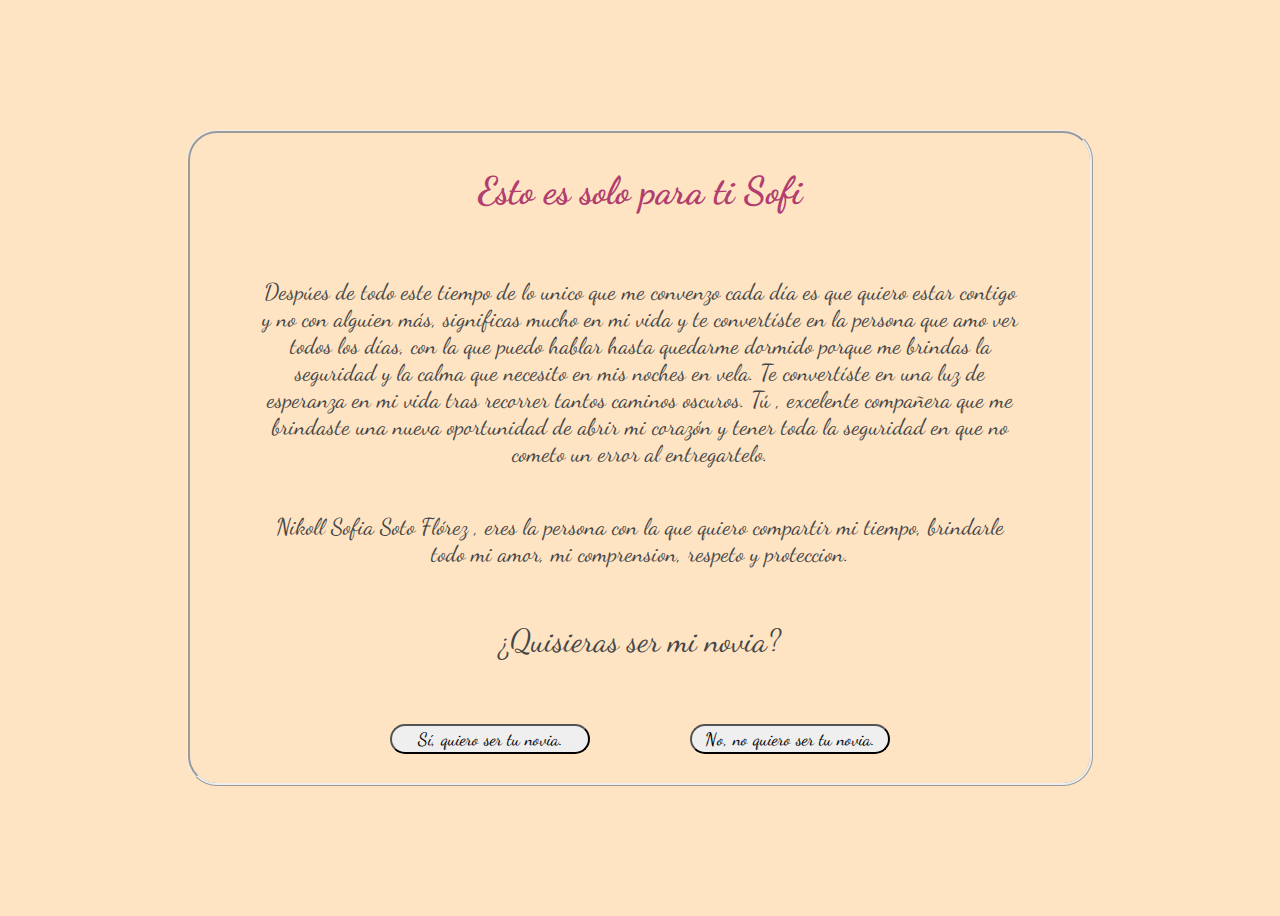
<file: index.html>
<!DOCTYPE html>
<html lang="en">
<head>
    <meta charset="UTF-8">
    <meta name="viewport" content="width=device-width, initial-scale=1.0">
    <title>Propuesta</title>
    <link rel="stylesheet" href="decoracion.css">
    <link href="https://fonts.googleapis.com/css2?family=Dancing+Script&display=swap" rel="stylesheet">
</head>
<body>

    <div class="contenido">
    <div> 
        <div class="titulo">
            <h1>Esto es solo para ti Sofi</h1>  
        </div>

        <div class="carta">
            <p class="descripcion_1">Despúes de todo este tiempo de lo unico que me convenzo cada día es que quiero estar contigo y no con alguien más, significas mucho en mi vida y te convertíste en la persona que amo ver todos los días, con la que puedo hablar hasta quedarme dormido porque me brindas la seguridad y la calma que necesito en mis noches en vela. Te convertíste en una luz de esperanza en mi vida tras recorrer tantos caminos oscuros. Tú , excelente compañera que me brindaste una nueva oportunidad de abrir mi corazón y tener toda la seguridad en que no cometo un error al entregartelo.</p>
            <p class="descripcion_2">Nikoll Sofia Soto Flórez , eres la persona con la que quiero compartir mi tiempo, brindarle todo mi amor, mi comprension, respeto y proteccion.</p>
            <p class="descripcion_3">¿Quisieras ser mi novia?</p>
        </div>

        <div class="botones">
            <button onclick="location.href='positivo.html'">Sí, quiero ser tu novia.</button>
            <button onclick="location.href='negativo.html'">No, no quiero ser tu novia.</button>
        </div>
      
        

    </div>


    
</body>
</html>
</file>
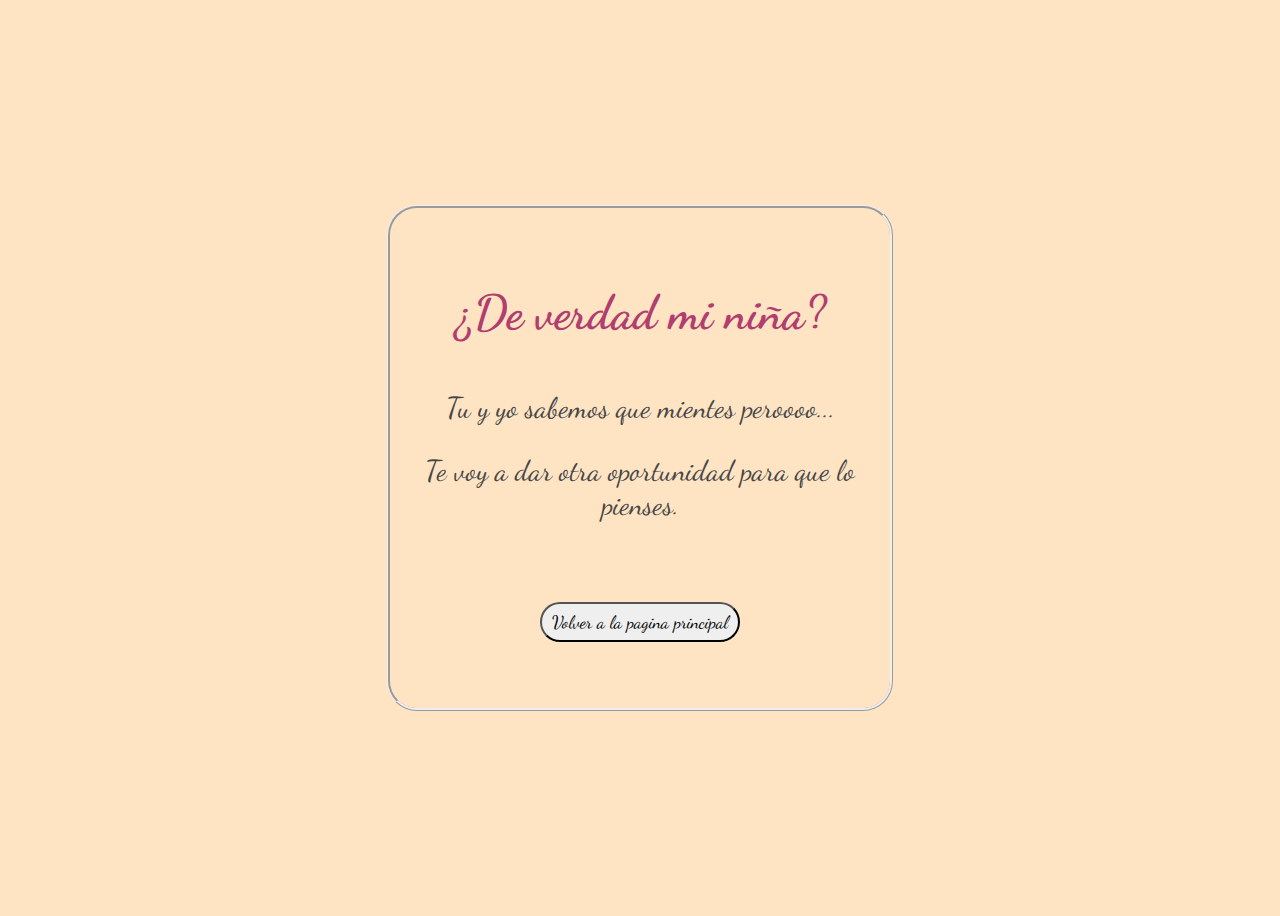
<file: negativo.html>
<!DOCTYPE html>
<html lang="en">
<head>
    <meta charset="UTF-8">
    <meta name="viewport" content="width=device-width, initial-scale=1.0">
    <title>No quiero</title>
    <link rel="stylesheet" href="negativo_decoracion.css">
    <link href="https://fonts.googleapis.com/css2?family=Dancing+Script&display=swap" rel="stylesheet">
</head>
<body>
        <div class="contenidoNe">
        
        <div>
                <div class="tituloNe">
                    <h1>¿De verdad mi niña?</h1>
                </div>

                <div class="cartaNegativo">
                    <p class="texto_1">Tu y yo sabemos que mientes peroooo...</p>
                    <p class="texto_2">Te voy a dar otra oportunidad para que lo pienses.</p>
                </div>

                <div class="botonNe">
                    <button onclick="location.href='index.html'">Volver a la pagina principal</button>
                </div>

        </div>

    
</body>
</html>
</file>
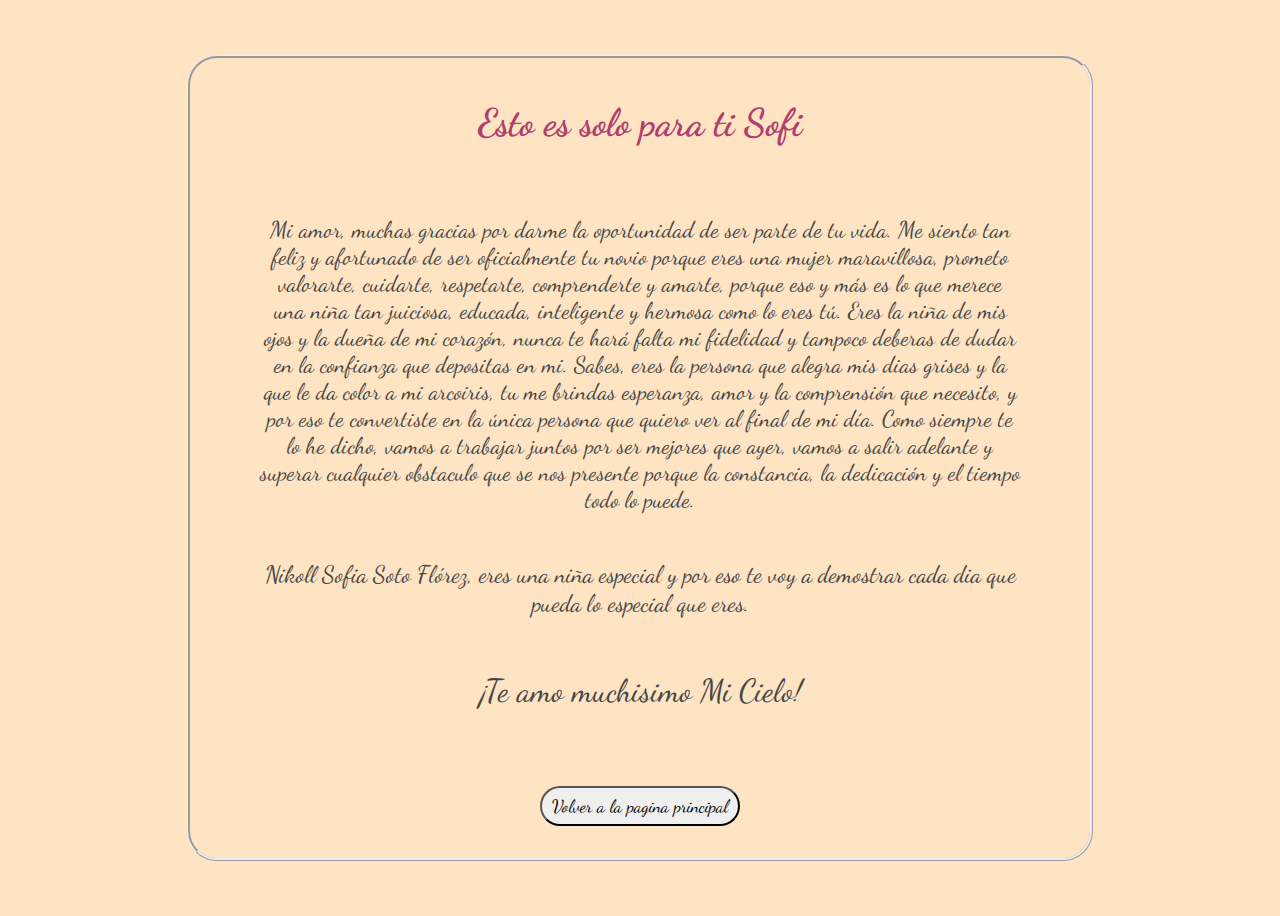
<file: positivo.html>
<!DOCTYPE html>
<html lang="en">
<head>
    <meta charset="UTF-8">
    <meta name="viewport" content="width=device-width, initial-scale=1.0">
    <title>Si Quiero</title>
    <link rel="stylesheet" href="positivo_decoracion.css">
    <link href="https://fonts.googleapis.com/css2?family=Dancing+Script&display=swap" rel="stylesheet">
</head>
<body>
    <div class="caja">
    <div>   
            <div class="tituloPo">
                <h1>Esto es solo para ti Sofi</h1>  
            </div>

            <div class="cartaPositivo">
                <p class="mensaje_1">Mi amor, muchas gracias por darme la oportunidad de ser parte de tu vida. Me siento tan feliz y afortunado de ser oficialmente tu novio porque eres una mujer maravillosa, prometo valorarte, cuidarte, respetarte, comprenderte y amarte, porque eso y más es lo que merece una niña tan juiciosa, educada, inteligente y hermosa como lo eres tú. Eres la niña de mis ojos y la dueña de mi corazón, nunca te hará falta mi fidelidad y tampoco deberas de dudar en la confianza que depositas en mi. Sabes, eres la persona que alegra mis dias grises y la que le da color a mi arcoiris, tu me brindas esperanza, amor y  la comprensión que necesito, y por eso te convertiste en la única persona que quiero ver al final de mi día. Como siempre te lo he dicho, vamos a trabajar juntos por ser mejores que ayer, vamos a salir adelante y superar cualquier obstaculo que se nos presente porque la constancia, la dedicación y el tiempo todo lo puede.</p>
                <p class="mensaje_4">Nikoll Sofia Soto Flórez, eres una niña especial y por eso te voy a demostrar cada dia que pueda lo especial que eres.</p>
                <p class="mensaje_5">¡Te amo muchisimo Mi Cielo!</p>
            </div>
            
            <div class="botonVolverP">
                <button onclick="location.href='index.html'">Volver a la pagina principal</button>
            </div>

    </div>

</body>
</html>
</file>
<file: decoracion.css>
body{
    background-color: rgb(255, 228, 196);
    font-family: 'Dancing Script', cursive;
    font-size: larger;
    display: grid;
    justify-content: center;
    align-items: center;
    text-align: center;
    min-height: 100vh;
    background-image: url('https://img.freepik.com/vector-gratis/pequeno-patron-corazon-amor-telon-fondo-envolver-papel-impresion_1017-49855.jpg');
}

.titulo{
  margin-block-end: 40px;
  color:rgb(177, 62, 110);
}

.contenido {
  background-image: url('https://png.pngtree.com/background/20210715/original/pngtree-pink-and-yellow-gradient-smudge-abstract-style-background-picture-image_1328753.jpg');
  border-radius: 30px;
  height: 650px;
  width: 900px;
  display: flex;
  text-align: center;
  justify-content: center;  /* Centra horizontalmente */
  align-items: center;      /* Centra verticalmente */
  border-style: ridge;
}
.carta {
  background-image: url('https://png.pngtree.com/background/20210715/original/pngtree-pink-and-yellow-gradient-smudge-abstract-style-background-picture-image_1328753.jpg'); /* Rosa claro */
  color: rgb(0, 0, 0); /* Gris oscuro para texto */
  width: 760px;
  height: 400px; /* O ajusta si lo necesitas */
  display: flex;
  flex-direction: column; /* Para apilar los elementos uno bajo otro */
  align-items: center;     /* Centra horizontalmente */
  justify-content: center; /* Centra verticalmente (si hay altura definida) */
  text-align: center;
  padding: 20px; /* Opcional: para que el contenido no toque los bordes */
  border-radius: 20px;
  color: rgb(70, 70, 70);
}

.botones {
  display: flex;
  justify-content: center; /* Centra los botones horizontalmente */
  gap: 100px; /* Espacio entre botones */
  margin-top: 30px; /* Separación con el texto de arriba */
}

.descripcion_1{
  font-size: larger;
}

.descripcion_2{
  font-size: larger;
}

.descripcion_3{
  font-size: xx-large;
}

.botones button{
    border-radius: 40px;
    background-image: url('https://img.freepik.com/vector-gratis/fondo-textura-papel-acuarela-vector_53876-172777.jpg?semt=ais_items_boosted&w=740'); /* Rosa claro */
    color: rgb(0, 0, 0);
    width: 200px;
    height: 30px;
    font-size: large;
    font-family: 'Dancing Script', cursive;
    margin-block-end: 20px;
}

.botones button:hover{
    color: 	rgb(215, 119, 185);
}
</file>
<file: negativo_decoracion.css>
body{
    background-color: rgb(255, 228, 196);
    font-family: 'Dancing Script', cursive;
    font-size: larger;
    display: grid;
    justify-content: center;
    align-items: center;
    text-align: center;
    min-height: 100vh;
    background-image: url('https://img.freepik.com/vector-gratis/pequeno-patron-corazon-amor-telon-fondo-envolver-papel-impresion_1017-49855.jpg');
}

.tituloNe{
  margin-block-end: 50px;
  margin-top: 60px;
  color:rgb(177, 62, 110);
}
.contenidoNe {
  background-image: url('https://png.pngtree.com/background/20210715/original/pngtree-pink-and-yellow-gradient-smudge-abstract-style-background-picture-image_1328753.jpg');
  border-radius: 30px;
  height: 500px;
  width: 500px;
  display: flex;
  justify-content: center;  /* Centra horizontalmente */
  align-items: center;      /* Centra verticalmente */
  border-style: ridge;
  font-size: x-large;
}

.botonNe {
  display: flex;
  justify-content: center; /* Centra los botones horizontalmente */
  gap: 100px; /* Espacio entre botones */
  margin-top: 50px; /* Separación con el texto de arriba */
  margin-block-end: 50px;
}

.texto_1{
    font-size: larger;
    color: rgb(70, 70, 70);
}

.texto_2{
    font-size: larger;
    color:rgb(70, 70, 70);
}

.botonNe button{
    border-radius: 40px;
    background-image: url('https://img.freepik.com/vector-gratis/fondo-textura-papel-acuarela-vector_53876-172777.jpg?semt=ais_items_boosted&w=740'); /* Rosa claro */
    color: rgb(0, 0, 0);
    width: 200px;
    height: 40px;
    font-family: 'Dancing Script', cursive;
    font-size: large;
    margin-top: 30px;
}

.botonNe button:hover{
    color: 	rgb(215, 119, 185);
}
</file>
<file: positivo_decoracion.css>
body{
    background-color: rgb(255, 228, 196);
    font-family: 'Dancing Script', cursive;
    font-size: larger;
    display: grid;
    justify-content: center;
    align-items: center;
    text-align: center;
    min-height: 100vh;
    background-image: url('https://img.freepik.com/vector-gratis/pequeno-patron-corazon-amor-telon-fondo-envolver-papel-impresion_1017-49855.jpg');
}

.tituloPo{
  margin-block-end: 50px;
  margin-top: 60px;
  color:rgb(177, 62, 110);
}

.caja {
  background-image: url('https://png.pngtree.com/background/20210715/original/pngtree-pink-and-yellow-gradient-smudge-abstract-style-background-picture-image_1328753.jpg');
  border-radius: 30px;
  height: 800px;
  width: 900px;
  display: flex;
  justify-content: center;  /* Centra horizontalmente */
  align-items: center;      /* Centra verticalmente */
  border-style: ridge;
}
.cartaPositivo {
  background-image: url('https://png.pngtree.com/background/20210715/original/pngtree-pink-and-yellow-gradient-smudge-abstract-style-background-picture-image_1328753.jpg'); /* Rosa claro */
  color: rgb(0, 0, 0); /* Gris oscuro para texto */
  width: 760px;
  height: 500px; /* O ajusta si lo necesitas */
  display: flex;
  flex-direction: column; /* Para apilar los elementos uno bajo otro */
  align-items: center;     /* Centra horizontalmente */
  justify-content: center; /* Centra verticalmente (si hay altura definida) */
  text-align: center;
  padding: 20px; /* Opcional: para que el contenido no toque los bordes */
  border-radius: 20px;
  color: rgb(70, 70, 70);
}

.mensaje_1{
  font-size: larger;
}

.mensaje_4{
  font-size: x-large;
}

.mensaje_5{
  margin-top: 30px;
  margin-block-end: 30px;
  font-size: xx-large;
}

.botonVolverP {
  display: flex;
  justify-content: center; /* Centra los botones horizontalmente */
  gap: 100px; /* Espacio entre botones */
  margin-top: 50px; /* Separación con el texto de arriba */
  margin-block-end: 50px;
}

.botonVolverP button{
    border-radius: 40px;
    background-image: url('https://img.freepik.com/vector-gratis/fondo-textura-papel-acuarela-vector_53876-172777.jpg?semt=ais_items_boosted&w=740'); /* Rosa claro */
    color: rgb(0, 0, 0);
    width: 200px;
    height: 40px;
    font-family: 'Dancing Script', cursive;
    font-size: large;
}

.botonVolverP button:hover{
    color: 	rgb(215, 119, 185);
}
</file>
